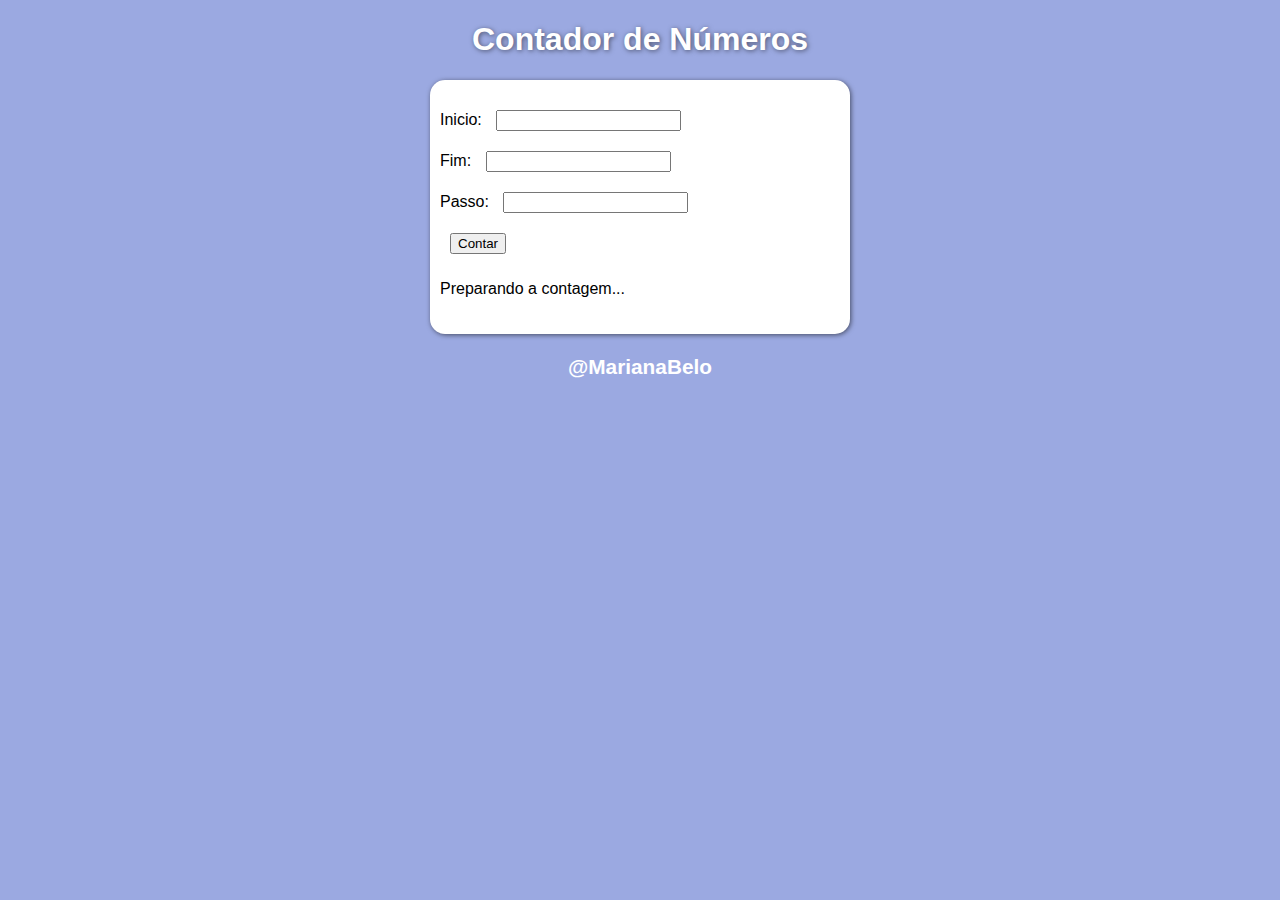
<file: contador/index.html>
<!DOCTYPE html>
<html lang="pt-br">
<head>
    <meta charset="UTF-8">
    <meta name="viewport" content="width=device-width, initial-scale=1.0">
    <link rel="stylesheet" href="estilos/style.css">
    <title>Contador</title>
</head>
<body>
    <header>
        <h1>Contador de Números</h1>
    </header>
    <section>
        <div>
            <label for="iinicio">Inicio:</label>
            <input type="number" name="ninicio" id="iinicio">
            <br>
            <label for="ifim">Fim:</label>
            <input type="number" name="nfim" id="ifim">
            <br>
            <label for="ipasso">Passo:</label>
                <input type="number" name="npasso" id="ipasso">
            <br>
            <input type="button" value="Contar" onclick="contar()">
        </div>
        <div id="resultado">
            <p>Preparando a contagem...</p>
        </div>
    </section>
    <footer>
        <p><a href="http://linkedin.com/in/marianabelo26" target="_blank" rel="noopener noreferrer">@MarianaBelo</a></p>
    </footer>
    <script src="script.js"></script>
</body>
</html>
</file>
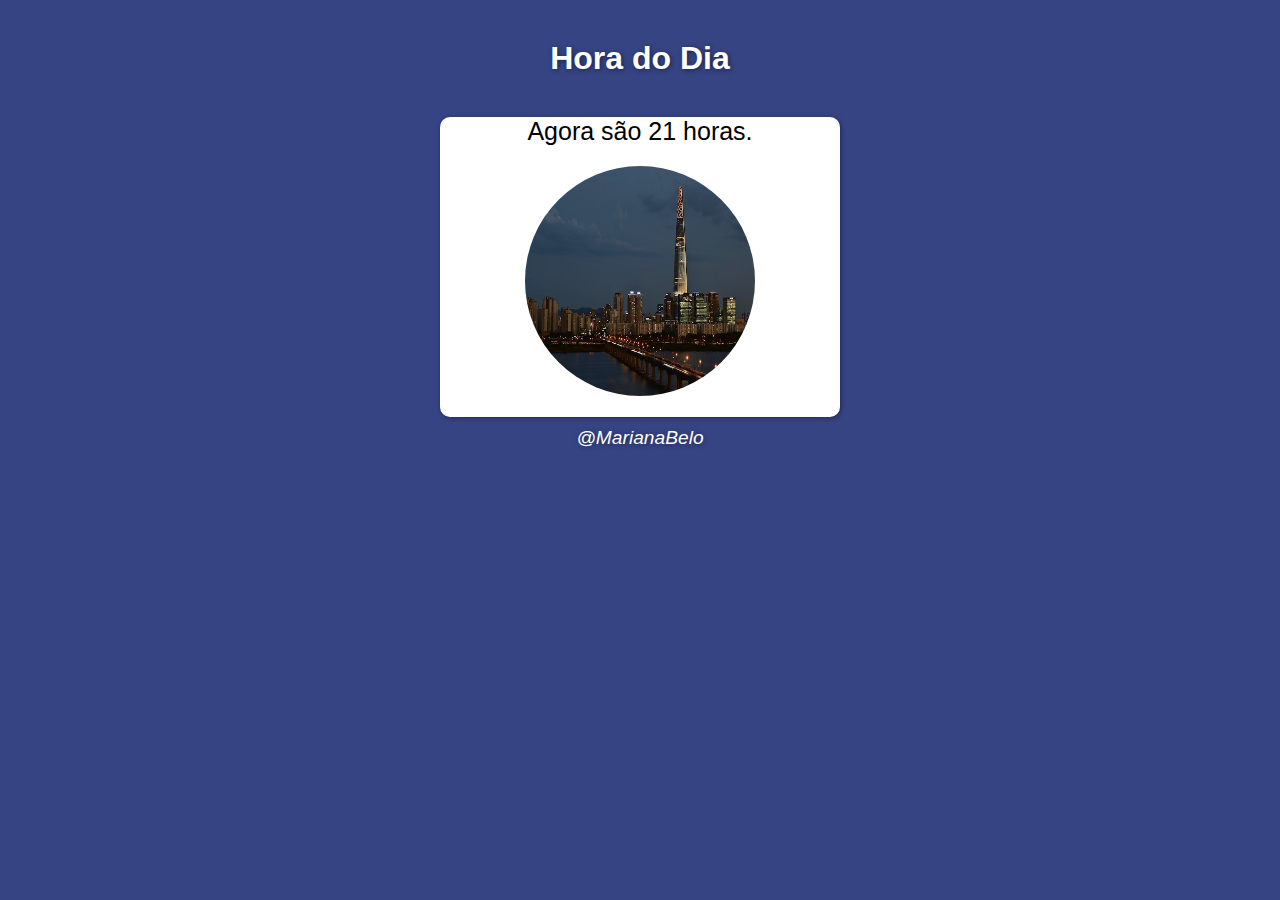
<file: Hora do Dia/index.html>
<!DOCTYPE html>
<html lang="pt-br">
<head>
    <meta charset="UTF-8">
    <meta name="viewport" content="width=device-width, initial-scale=1.0">
    <link rel="shortcut icon" href="imagens/clock.ico" type = "image/x-icon">
	<link rel="stylesheet" href="estilos/style.css">
    <script src="script.js"></script>
    <title>Que horas são?</title>
</head>
<body onload="carregar()">
	<header>
		<h1>Hora do Dia</h1>
	</header>
	<section>
		<div id="msg"><!--Desenvolvido nas CSS e em JS--></div>
        <div id="foto"><img id ="imagem" src = "imagens/manha.jpg" alt = "foto de paisagem"></div>
	</section>
	<footer>
    <p><a href="www.linkedin.com/in/marianabelo26" target="_blank">@MarianaBelo</a></p>
	</footer>
	
</body>
</html>
</file>
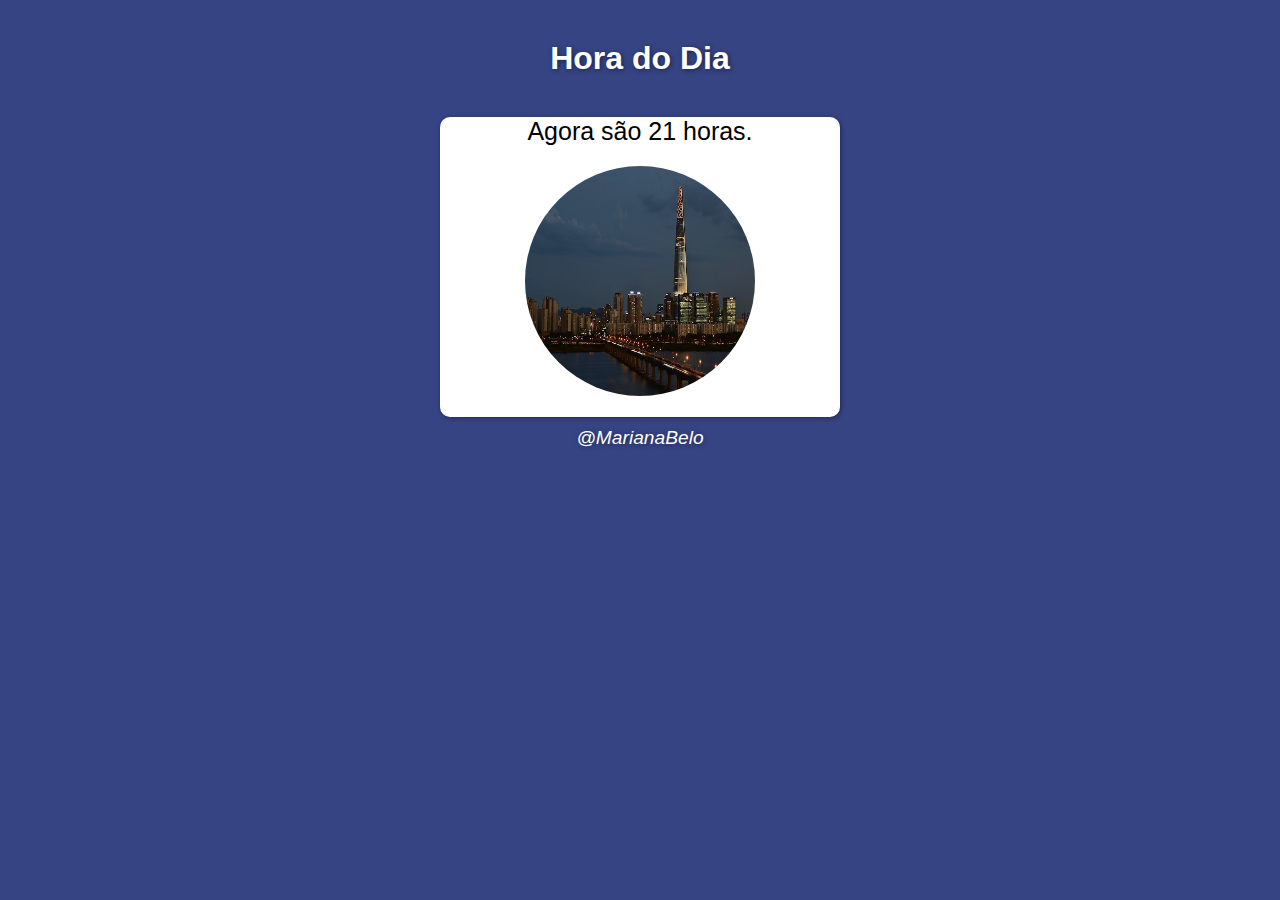
<file: hora-do-dia/index.html>
<!DOCTYPE html>
<html lang="pt-br">
<head>
    <meta charset="UTF-8">
    <meta name="viewport" content="width=device-width, initial-scale=1.0">
    <link rel="shortcut icon" href="imagens/clock.ico" type = "image/x-icon">
	<link rel="stylesheet" href="estilos/style.css">
    <script src="script.js"></script>
    <title>Que horas são?</title>
</head>
<body onload="carregar()">
	<header>
		<h1>Hora do Dia</h1>
	</header>
	<section>
		<div id="msg"><!--Desenvolvido nas CSS e em JS--></div>
        <div id="foto"><img id ="imagem" src = "imagens/manha.jpg" alt = "foto de paisagem"></div>
	</section>
	<footer>
    <p><a href="https://www.linkedin.com/in/marianabelo26" target="_blank">@MarianaBelo</a></p>
	</footer>
	
</body>
</html>
</file>
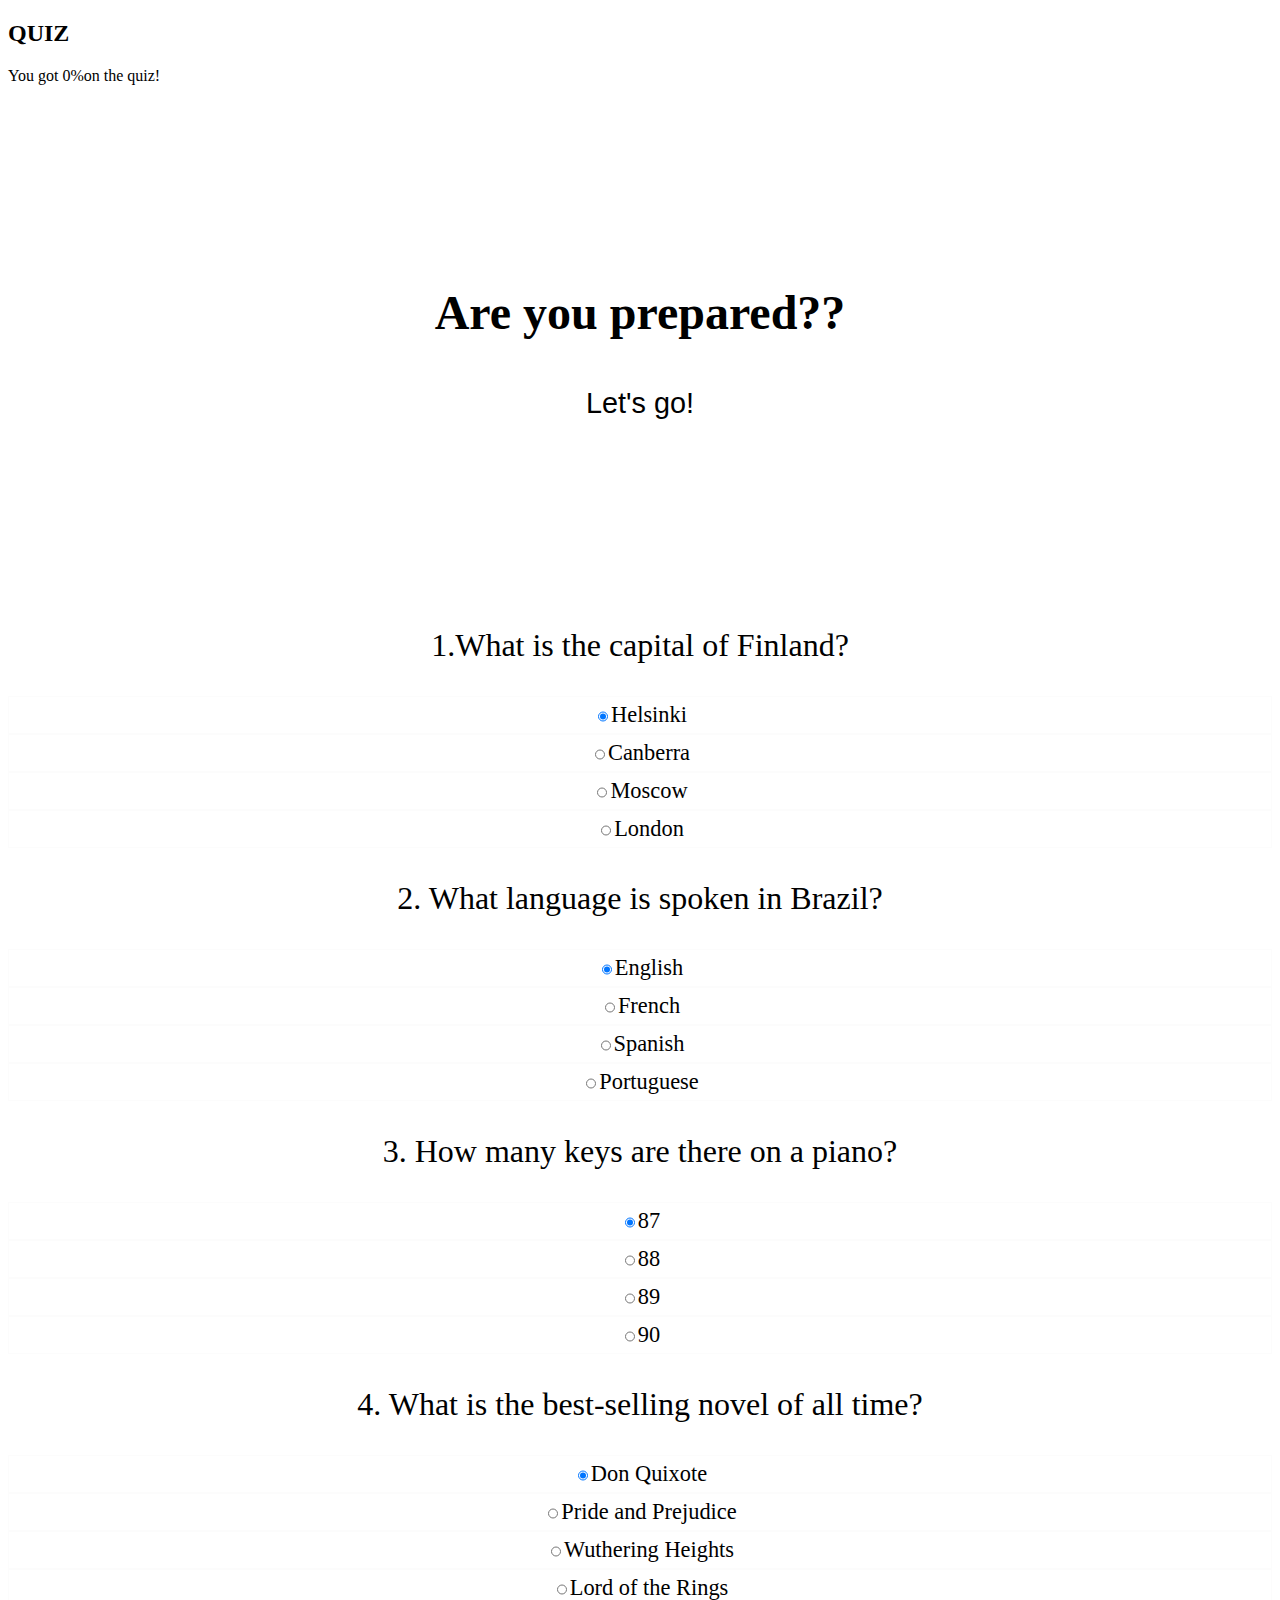
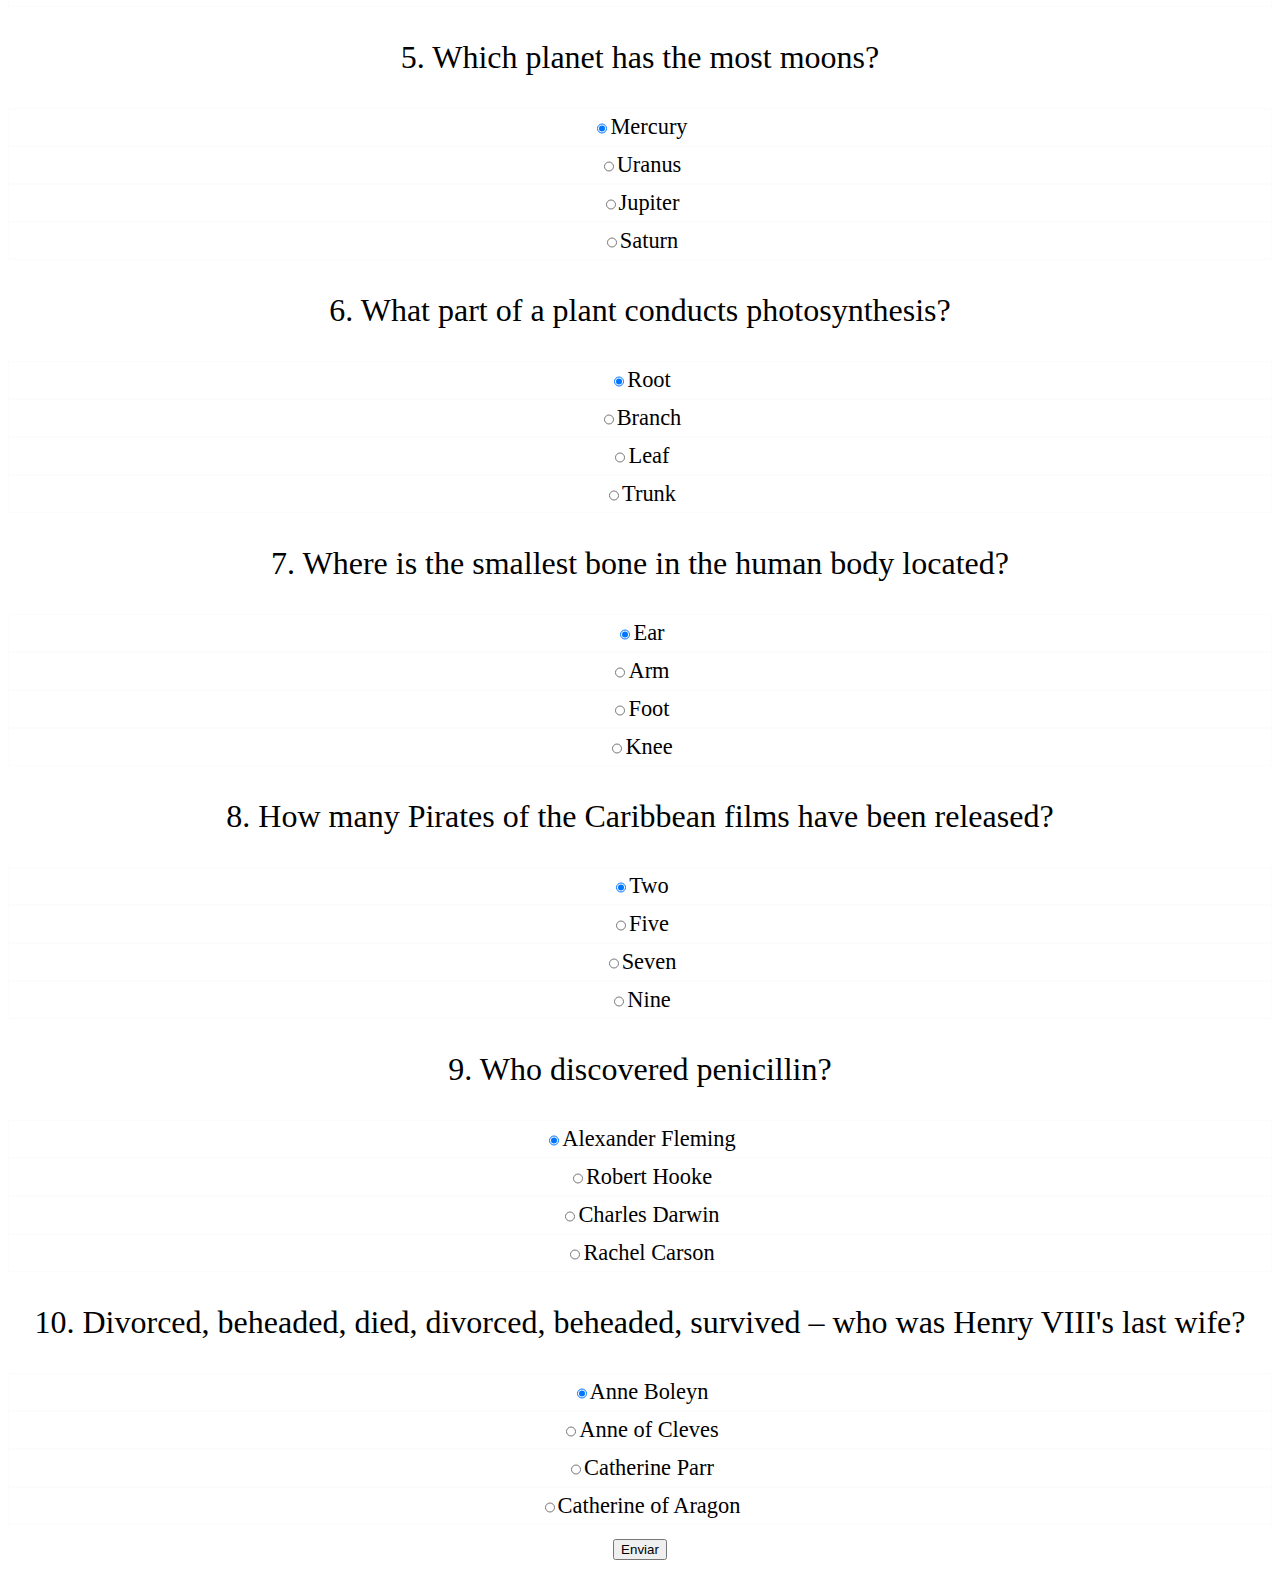
<file: quiz/index.html>
<!DOCTYPE html>
<html lang="pt-br">
<head>
    <meta charset="UTF-8">
    <meta name="viewport" content="width=device-width, initial-scale=1.0">
    <link rel="shortcut icon" href="image/iconQuiz.png" type="image/x-icon">
	<link href="https://cdn.jsdelivr.net/npm/bootstrap@5.3.2/dist/css/bootstrap.min.css" rel="stylesheet" integrity="sha384-T3c6CoIi6uLrA9TneNEoa7RxnatzjcDSCmG1MXxSR1GAsXEV/Dwwykc2MPK8M2HN" crossorigin="anonymous">
    <link rel="stylesheet" href="style.css">
    <title>QUIZ | Do you know?</title>
</head>
<body>
   
    <div class="intro py-3 bg-warning text-center">
        <div class="container">
            <h2 class="text-light display-3 my-4">QUIZ</h2>
        </div>
    </div>

    <div class="final-score-container text-center d-none">
        <div class="container-lead">
            <p>You got 
                <span class="text-warning display-4 p-3">0%</span>on the quiz!
            </p>
        </div>  
    </div>
	
	<div class='popup-wrapper'>
		<div class='container-restart-popup d-none'>
			<div class='restart-popup'>
				<h2 class='question-popup lead font-weight-normal'>Would you like going back to the beginning?</h2>
				<button class="yes-button-popup btn bg-warning text-dark my-4 mx-2">Yes</button>
				<button class="no-button-popup btn bg-dark text-light my-4 mx-2">No</button>
			</div>
		</div>
	</div>
	
    <div class="quiz py-4 bg-dark ">
        <div class="container">
            <div class="inition-page">
                <h2 class="my-5 text-white">Are you prepared??</h2>
                <button class="button-init-quiz text-white">Let's go!</button>
            </div>

            <div class="questions">
                <form class="quiz-form text-light d-none">
                    <div class="q1 my-5">
                        <p class="title-questions lead font-weight-normal">1.What is the capital of Finland?</p>
                        <div class="form-check my-2 text-white">
                            <label>
                                <input
                                type="radio" name="inputQuestion1" value="A" checked> Helsinki
                            </label>
                        </div>
                        <div class="form-check my-2 text-white">
                            <label>
                                <input type="radio" name="inputQuestion1" value="B"> Canberra
                            </label>
                        </div>
                        <div class="form-check my-2 text-white">
                            <label>
                                <input type="radio" name="inputQuestion1" value="C"> Moscow
                            </label>
                        </div>
                        <div class="form-check my-2 text-white">
                            <label>
                                <input type="radio" name="inputQuestion1" value="D"> London
                            </label>
                        </div>
                    </div>

                    <div class="q2 my-5 ">
                        <p class="lead font-weight-normal">2. What language is spoken in Brazil?</p>
                        <div class="form-check my-2 text-white">
                            <label>
                                <input type="radio" name="inputQuestion2" value="A" checked checked>  English
                            </label>
                        </div>
                        <div class="form-check my-2 text-white">
                            <label>
                                <input type="radio" name="inputQuestion2" value="B">  French
                            </label>
                        </div>
                        <div class="form-check my-2 text-white">
                            <label>
                                <input type="radio" name="inputQuestion2" value="C">  Spanish
                            </label>
                        </div>
                        <div class="form-check my-2 text-white">
                            <label>
                                <input type="radio" name="inputQuestion2" value="D">  Portuguese
                            </label>
                        </div>
                    </div>

                    <div class="q3 my-5 ">
                        <p class="lead font-weight-normal">3. How many keys are there on a piano?</p>
                        <div class="form-check my-2 text-white">
                            <label>
                                <input type="radio" name="inputQuestion3" value="A" checked checked>  87
                            </label>
                        </div>
                        <div class="form-check my-2 text-white">
                            <label>
                                <input type="radio" name="inputQuestion3" value="B">  88
                            </label>
                        </div>
                        <div class="form-check my-2 text-white">
                            <label>
                                <input type="radio" name="inputQuestion3" value="C">  89
                            </label>
                        </div>
                        <div class="form-check my-2 text-white">
                            <label>
                                <input type="radio" name="inputQuestion3" value="D">  90
                            </label>
                        </div>
                    </div>

                    <div class="q4 my-5 ">
                        <p class="lead font-weight-normal">4. What is the best-selling novel of all time?</p>
                        <div class="form-check my-2 text-white">
                            <label>
                                <input type="radio" name="inputQuestion4" value="A" checked checked>  Don Quixote
                            </label>
                        </div>
                        <div class="form-check my-2 text-white">
                            <label>
                                <input type="radio" name="inputQuestion4" value="B">  Pride and Prejudice
                            </label>
                        </div>
                        <div class="form-check my-2 text-white">
                            <label>
                                <input type="radio" name="inputQuestion4" value="C">  Wuthering Heights
                            </label>
                        </div>
                        <div class="form-check my-2 text-white">
                            <label>
                                <input type="radio" name="inputQuestion4" value="D">  Lord of the Rings
                            </label>
                        </div>
                    </div>

                    <div class="q5 my-5 ">
                        <p class="lead font-weight-normal">5. Which planet has the most moons?</p>
                        <div class="form-check my-2 text-white">
                            <label>
                                <input type="radio" name="inputQuestion5" value="A" checked checked>  
                                Mercury
                            </label>
                        </div>
                        <div class="form-check my-2 text-white">
                            <label>
                                <input type="radio" name="inputQuestion5" value="B">  Uranus
                            </label>
                        </div>
                        <div class="form-check my-2 text-white">
                            <label>
                                <input type="radio" name="inputQuestion5" value="C">  Jupiter
                            </label>
                        </div>
                        <div class="form-check my-2 text-white">
                            <label>
                                <input type="radio" name="inputQuestion5" value="D">  Saturn
                            </label>
                        </div>
                    </div>

                    <div class="q6 my-5 ">
                        <p class="lead font-weight-normal">6. What part of a plant conducts photosynthesis?</p>
                        <div class="form-check my-2 text-white">
                            <label>
                                <input type="radio" name="inputQuestion6" value="A" checked checked>  Root
                            </label>
                        </div>
                        <div class="form-check my-2 text-white">
                            <label>
                                <input type="radio" name="inputQuestion6" value="B">  Branch
                            </label>
                        </div>
                        <div class="form-check my-2 text-white">
                            <label>
                                <input type="radio" name="inputQuestion6" value="C">  Leaf
                            </label>
                        </div>
                        <div class="form-check my-2 text-white">
                            <label>
                                <input type="radio" name="inputQuestion6" value="D">  Trunk
                            </label>
                        </div>
                    </div>

                    <div class="q7 my-5 ">
                        <p class="lead font-weight-normal">7. Where is the smallest bone in the human body located?</p>
                        <div class="form-check my-2 text-white">
                            <label>
                                <input type="radio" name="inputQuestion7" value="A" checked checked>  Ear
                            </label>
                        </div>
                        <div class="form-check my-2 text-white">
                            <label>
                                <input type="radio" name="inputQuestion7" value="B">  Arm
                            </label>
                        </div>
                        <div class="form-check my-2 text-white">
                            <label>
                                <input type="radio" name="inputQuestion7" value="C">  Foot
                            </label>
                        </div>
                        <div class="form-check my-2 text-white">
                            <label>
                                <input type="radio" name="inputQuestion7" value="D">  Knee
                            </label>
                        </div>
                    </div>

                    <div class="q8 my-5 ">
                        <p class="lead font-weight-normal">8. How many Pirates of the Caribbean films have been released?</p>
                        <div class="form-check my-2 text-white">
                            <label>
                                <input type="radio" name="inputQuestion8" value="A" checked checked>  Two
                            </label>
                        </div>
                        <div class="form-check my-2 text-white">
                            <label>
                                <input type="radio" name="inputQuestion8" value="B">  Five
                            </label>
                        </div>
                        <div class="form-check my-2 text-white">
                            <label>
                                <input type="radio" name="inputQuestion8" value="C">  Seven
                            </label>
                        </div>
                        <div class="form-check my-2 text-white">
                            <label>
                                <input type="radio" name="inputQuestion8" value="D">  Nine
                            </label>
                        </div>
                    </div>

                    <div class="q9 my-5 ">
                        <p class="lead font-weight-normal">9. Who discovered penicillin?</p>
                        <div class="form-check my-2 text-white">
                            <label>
                                <input type="radio" name="inputQuestion9" value="A" checked checked>  Alexander Fleming
                            </label>
                        </div>
                        <div class="form-check my-2 text-white">
                            <label>
                                <input type="radio" name="inputQuestion9" value="B">  Robert Hooke
                            </label>
                        </div>
                        <div class="form-check my-2 text-white">
                            <label>
                                <input type="radio" name="inputQuestion9" value="C">  Charles Darwin
                            </label>
                        </div>
                        <div class="form-check my-2 text-white">
                            <label>
                                <input type="radio" name="inputQuestion9" value="D">  Rachel Carson
                            </label>
                        </div>
                    </div>

                    <div class="q10 my-5 ">
                        <p class="lead font-weight-normal">10. Divorced, beheaded, died, divorced, beheaded, survived – who was Henry VIII's last wife?</p>
                        <div class="form-check my-2 text-white">
                            <label>
                                <input type="radio" name="inputQuestion10" value="A" checked checked>  Anne Boleyn
                            </label>
                        </div>
                        <div class="form-check my-2 text-white">
                            <label>
                                <input type="radio" name="inputQuestion10" value="B">  Anne of Cleves
                            </label>
                        </div>
                        <div class="form-check my-2 text-white">
                            <label>
                                <input type="radio" name="inputQuestion10" value="C">  Catherine Parr
                            </label>
                        </div>
                        <div class="form-check my-2 text-white">
                            <label>
                                <input type="radio" name="inputQuestion10" value="D">  Catherine of Aragon
                            </label>
                        </div>
                    </div>

                    <div class="text-center">
                        <button class="button-submit-answers btn bg-warning text-light">Enviar</button>
                    </div>
                </form>
            </div>
        </div>
    </div>

    <script src="script.js"></script>
</body>
</html>
</file>
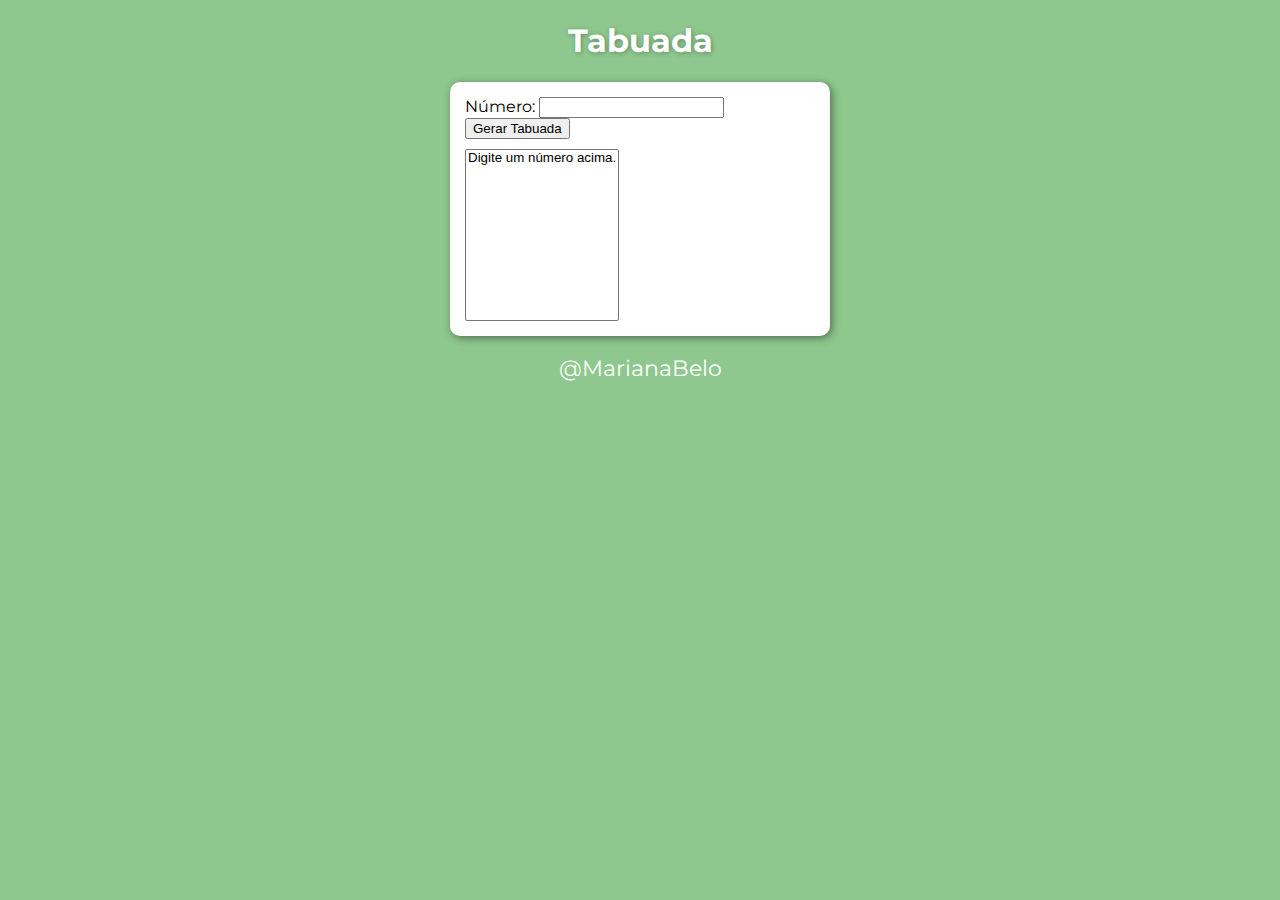
<file: tabuada/index.html>
<!DOCTYPE html>
<html lang="pt-br">
<head>
    <meta charset="UTF-8">
    <meta name="viewport" content="width=device-width, initial-scale=1.0">
    <link rel="stylesheet" href="estilo/style.css">
    <title>Tabuada</title>
</head>
<body>
    <header>
        <h1>Tabuada</h1>
    </header>
    <section>
        <div>
            <label for="inumber">Número: </label>
            <input type="number" name="number" id="inumber">
            <input type="button" value="Gerar Tabuada" onclick="calcular()">
        </div>
        <div id="resultado">
            <select name="res" id="iresultado" size="10"> 
                <option>Digite um número acima.</option>
            </select>
        </div>
    </section>
    <footer>
        <p><a href="http://linkedin.com/in/marianabelo26" target="_blank" rel="noopener">@MarianaBelo</a></p>
    </footer>
    <script src="script.js"></script>
</body>
</html>
</file>
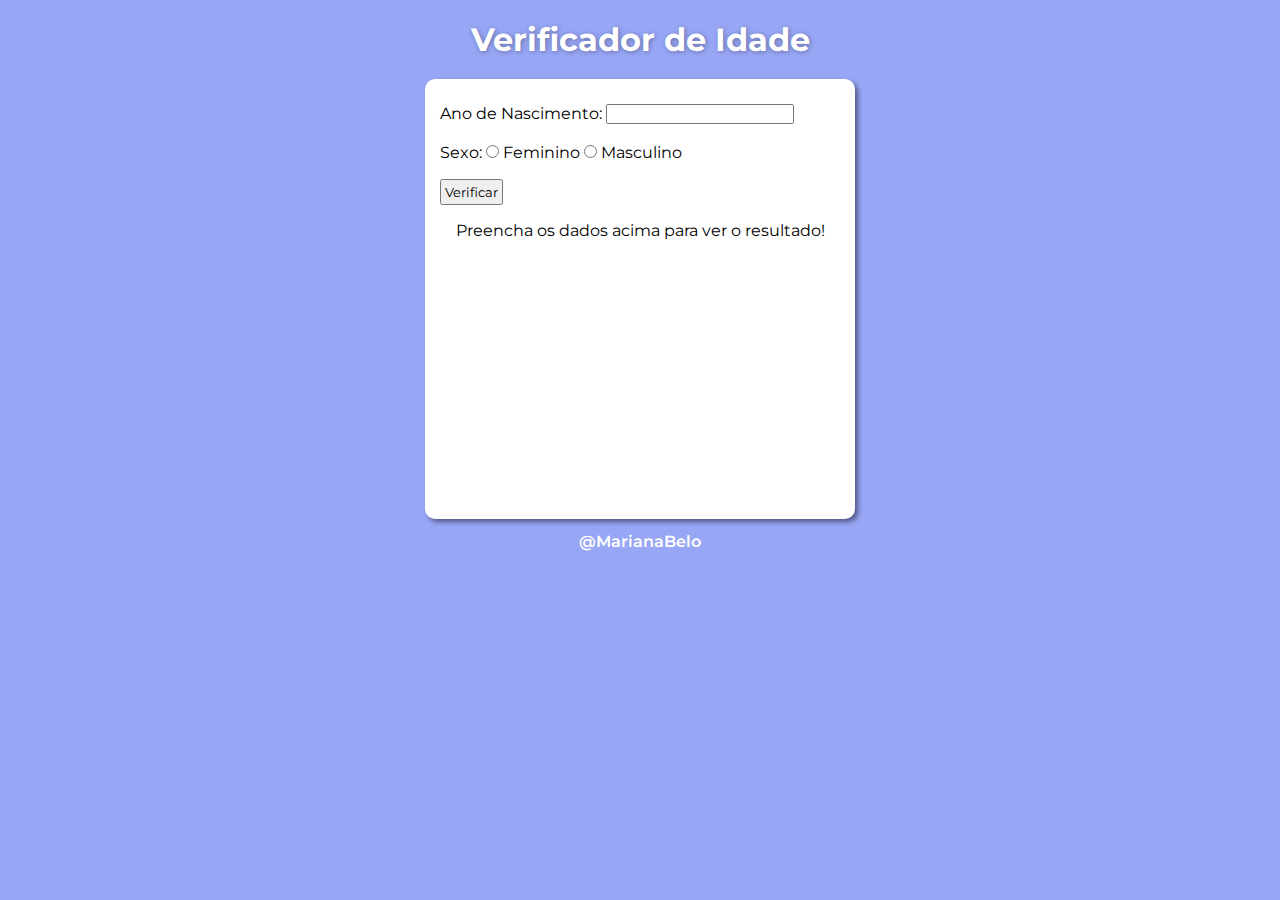
<file: verificador-de-idade/index.html>
<!DOCTYPE html>
<html lang="pt-br">
<head>
    <meta charset="UTF-8">
    <meta name="viewport" content="width=device-width, initial-scale=1.0">
    <link rel="shortcut icon" href="images/favicon.png" type="image/x-icon">
    <link rel="stylesheet" href="estilos/style.css">
    <script src="script.js"></script>
    <title>Idade</title>
</head>
<body>
    <header>
        <h1>Verificador de Idade</h1>
    </header>
    <section>
        <div>
                <label for="inumber">Ano de Nascimento: </label>
                <input type="number" name="" id="inumber">
                <br>
            <p>Sexo:
                    <input type="radio" name="sexo" id="isexo"> 
                    <label for="isexo"> Feminino </label>
                    <input type="radio" name="sexo" id="isexo"> 
                    <label for="isexo"> Masculino </label>
            </p>
                <input id="ibutton" type="button" value="Verificar" onclick="verificar()">
        </div>

        <div id="resultado">Preencha os dados acima para ver o resultado!</div>
    </section>
    <footer>
        <p><a href="http://www.linkedin.com/in/marianabelo26" target="_blank" rel="noopener noreferrer">@MarianaBelo</a></p>
    </footer>
</body>
</html>
</file>
<file: contador/estilos/style.css>
@charset "UTF-8";

body{
    padding: 0px;
    margin: 0px;
    background-color: rgb(155, 169, 225);
    font-family: Verdana, Geneva, Tahoma, sans-serif;
    font-size: 1em;
}

header{
    color: white;
    text-align: center;
    text-shadow: 1px 1px 5px rgba(0, 0, 0, 0.515);
}

section{
    padding: 20px 10px;
    background-color: white;
    width: 80vw;
    margin: auto;
    border-radius: 15px;
    box-shadow: 1px 1px 5px rgba(0, 0, 0, 0.552);
}

div > input{
   margin: 10px;
}

footer{
    text-align: center;
    font-size: 1.3em;
}

footer > p > a{
    color: white;
    text-decoration: none;
    font-weight: bold;
}

footer > p > a:hover{
    color: black;
    text-decoration: underline;
}

@media screen and (min-width: 768px){
    section{
        width: 400px;
    }
    
}
</file>
<file: Hora do Dia/estilos/style.css>
@charset "UTF-8";

*{
    font-family: 'Lucida Sans', 'Lucida Sans Regular', 'Lucida Grande', 'Lucida Sans Unicode', Geneva, Verdana, sans-serif;
    margin: 0px;
    padding: 0px;
}

 body{
    background-color: rgb(177, 177, 177);
 }

header > h1{
    margin: 40px;
    text-align: center;
    font-weight: bolder;
    font-size: 2em;
    color: white;
    text-shadow: 1px 1px 5px rgba(0, 0, 0, 0.515);
 }

section{
    background-color: white;
    height: 300px;
    width: 75vw;
    box-shadow: 1px 1px 5px rgba(0, 0, 0, 0.422);
    border-radius: 10px;
	margin: auto;
	text-align: center;
	font: normal 25px bolder;
}

img#imagem{
	padding: 20px;
	width: 230px;
	height: 230px;
    border-radius: 50%;
	margin: auto;
}

footer > p{
	padding: 10px;
	font-size: 1.2em;
	font-style: italic;
    text-align: center;
	text-shadow: 1px 1px 5px rgba(0, 0, 0, 0.422);
 }

footer > p > a{
    color: white;
	text-decoration: none;
 }
 
 footer > p > a:hover{
    color: black;
	text-decoration: underline;
 }
 
 @media screen and (min-width: 768px){
	section{
		width: 400px;
	}
}
</file>
<file: hora-do-dia/estilos/style.css>
@charset "UTF-8";

*{
    font-family: 'Lucida Sans', 'Lucida Sans Regular', 'Lucida Grande', 'Lucida Sans Unicode', Geneva, Verdana, sans-serif;
    margin: 0px;
    padding: 0px;
}

 body{
    background-color: rgb(177, 177, 177);
 }

header > h1{
    margin: 40px;
    text-align: center;
    font-weight: bolder;
    font-size: 2em;
    color: white;
    text-shadow: 1px 1px 5px rgba(0, 0, 0, 0.515);
 }

section{
    background-color: white;
    height: 300px;
    width: 75vw;
    box-shadow: 1px 1px 5px rgba(0, 0, 0, 0.422);
    border-radius: 10px;
	margin: auto;
	text-align: center;
	font: normal 25px bolder;
}

img#imagem{
	padding: 20px;
	width: 230px;
	height: 230px;
    border-radius: 50%;
	margin: auto;
}

footer > p{
	padding: 10px;
	font-size: 1.2em;
	font-style: italic;
    text-align: center;
	text-shadow: 1px 1px 5px rgba(0, 0, 0, 0.422);
 }

footer > p > a{
    color: white;
	text-decoration: none;
 }
 
 footer > p > a:hover{
    color: black;
	text-decoration: underline;
 }
 
 @media screen and (min-width: 768px){
	section{
		width: 400px;
	}
}
</file>
<file: quiz/style.css>
@charset "UTF-8";

.quiz{
    text-align: center;
    font-size: 2em;
}

.inition-page{
    margin: 200px auto;
}

.button-init-quiz{
    font-size: 0.9em;
    width: 180px;
    padding: 5px;
    background-color: rgba(255, 255, 255, 0.263);
    border: 2px solid rgba(255, 255, 255, 0.761);
}

label{
    display: flex;
    justify-content: center;
    padding: 5px;
    font-size: 0.7em;
    border: 1px solid rgb(252, 252, 252);
}

.checked{
    color: rgba(255, 200, 0, 0.913);
}

label:hover{
    background: rgba(255, 200, 0, 0.913);
}

input{
    width: 10px;
}
.popup-wrapper{
	display: none;
	position: fixed;
    top: 0;
    right: 0;

    background-color: rgba(0, 0, 0, 0.750);
    width: 100%;
    height:100%;
}

.containe-restart-popup{
	width: 200px;
}

.restart-popup{
	position: relative;
	
	margin: 120px auto 0px;
	padding: 20px; 
	width: 300px;
	text-align: center;
	border-radius: 20px;
	border: 1px solid black;
	background: white;
}

.yes-button-popup{
	font-weight: bold;
}
</file>
<file: tabuada/estilo/style.css>
@charset "UTF-8";
@import url('https://fonts.googleapis.com/css2?family=Montserrat:ital,wght@0,400;1,300;1,400&display=swap');

body{
    padding: 0px;
    margin: 0px;
    font-family: 'Montserrat', sans-serif;
    background-color: rgb(142, 200, 142);
}

header{
    color: white;
    text-align: center;
    text-shadow: 1px 1px 5px rgba(0, 0, 0, 0.297);
}
section{
    background-color: white;
    width: 80vw;
    margin: auto;
    box-shadow: 2px 2px 9px rgba(0, 0, 0, 0.448);
    border-radius: 10px;
    padding: 15px;
}

select{
    margin-top: 10px;
}

footer, footer > p > a{
    color: white;
    text-align: center;
    text-decoration: none;
    font-size: 1.17em;
}

footer > p > a:hover{
    color: black;
    text-decoration: underline;
}

@media screen and (min-width: 768px){
    section{
        width: 350px;
    }
    
}
</file>
<file: verificador-de-idade/estilos/style.css>
@charset "UTF-8";
@import url('https://fonts.googleapis.com/css2?family=Montserrat:ital,wght@0,400;1,300;1,400&display=swap');

*{
    padding: 0px;
    margin: 0px;
    font-family: 'Montserrat', sans-serif;
}

body{
    background-color: rgb(152, 166, 246);
    text-align: center;
}
header{
    padding: 20px;
    color: white;
    text-shadow: 1px 1px 5px rgba(0, 0, 0, 0.326);
}
section{
    background-color: white;
    width: 80vw;
    height: 410px;
    margin: auto;
    padding: 15px;
    text-align: left;
    line-height: 39px; 
    border-radius: 10px;
    box-shadow: 3px 3px 5px rgba(0, 0, 0, 0.46);
}

input#ibutton{
    padding: 3px;  
}

div#resultado{
    text-align: center;
}

img{
    width: 200px;
}
footer > p{
    padding-top: 13px;
}
footer > p > a{
    color: white;
    text-decoration: none;
    font-weight: 600;
}
footer > p > a:hover{
    color: rgb(0, 0, 0);
    padding-top: 30px;
    text-decoration: underline;
}

@media screen and (min-width: 768px){
    section{
		width: 400px;
	}

    img{
        width: 250px;
    }
}
</file>
